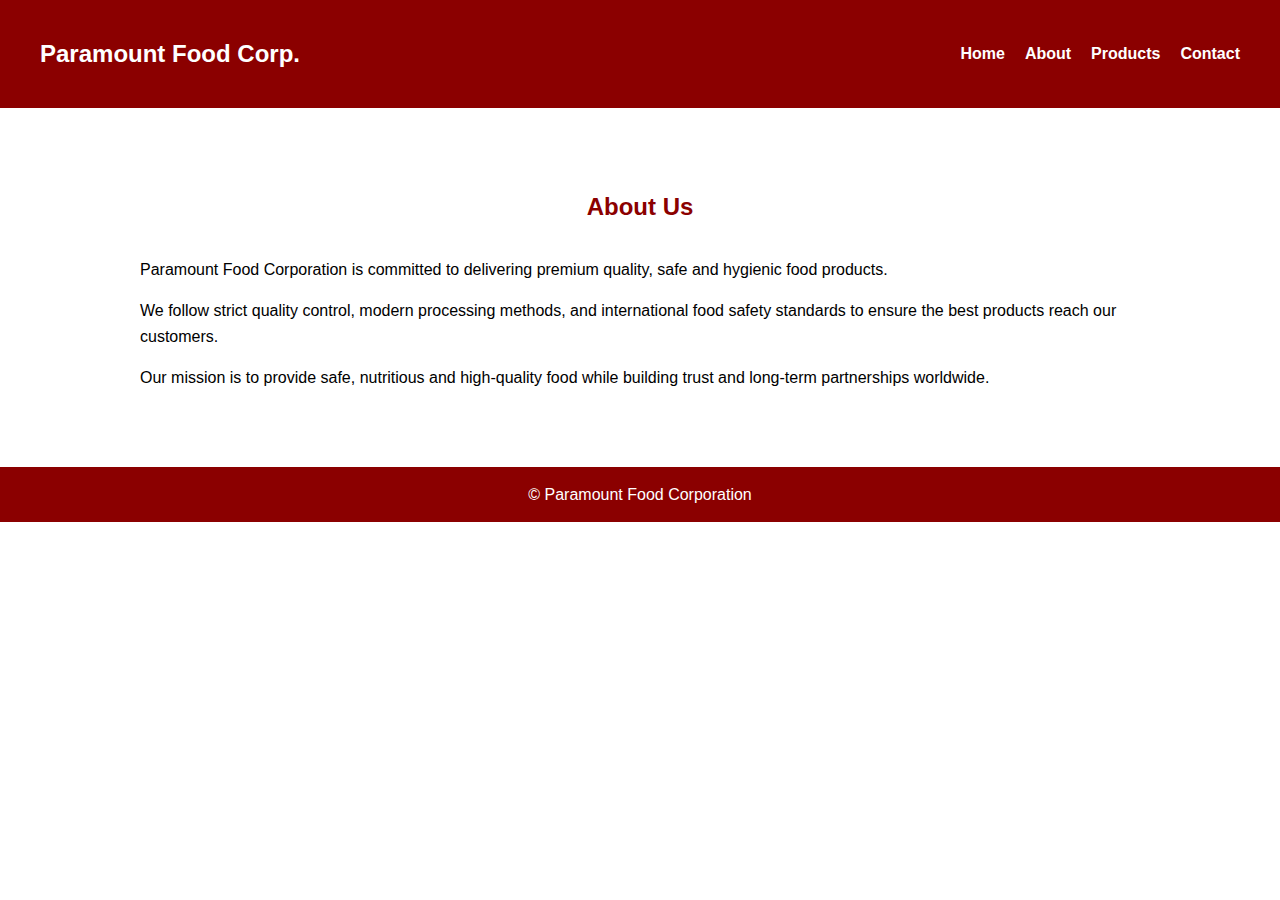
<file: about.html>
<!DOCTYPE html>
<html>
<head>
<title>About Us</title>
<link rel="stylesheet" href="style.css">
</head>
<body>

<nav>
<h2>Paramount Food Corp.</h2>
<ul>
<li><a href="index.html">Home</a></li>
<li><a href="about.html">About</a></li>
<li><a href="products.html">Products</a></li>
<li><a href="contact.html">Contact</a></li>
</ul>
</nav>

<section>
<div class="container">
<h2 class="title">About Us</h2>

<p>
Paramount Food Corporation is committed to delivering premium quality,
safe and hygienic food products.
</p>

<p>
We follow strict quality control, modern processing methods, and
international food safety standards to ensure the best products
reach our customers.
</p>

<p>
Our mission is to provide safe, nutritious and high-quality food while
building trust and long-term partnerships worldwide.
</p>

</div>
</section>

<footer>© Paramount Food Corporation</footer>
</body>
</html>
</file>
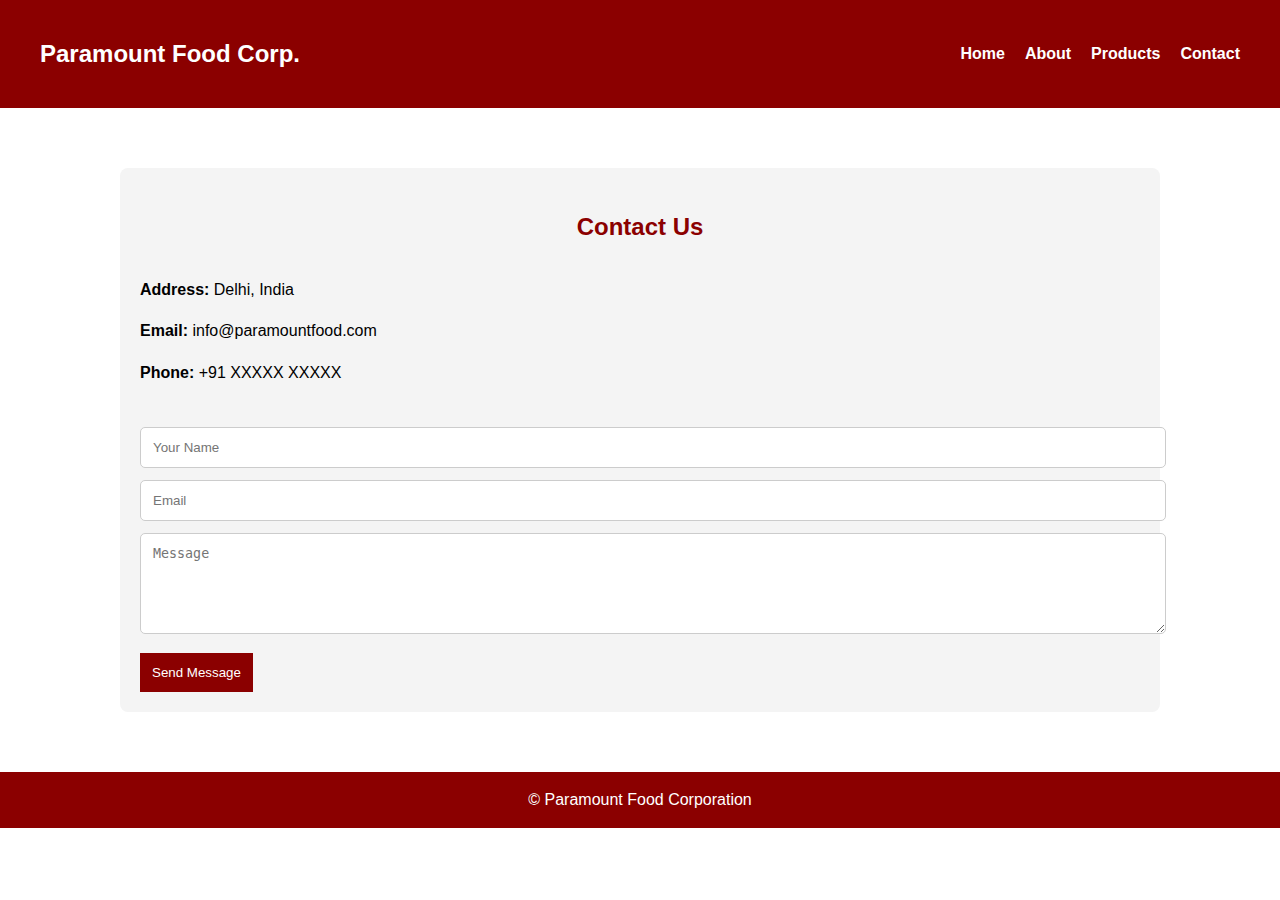
<file: contact.html>
<!DOCTYPE html>
<html>
<head>
<title>Contact Us</title>
<link rel="stylesheet" href="style.css">
</head>
<body>

<nav>
<h2>Paramount Food Corp.</h2>
<ul>
<li><a href="index.html">Home</a></li>
<li><a href="about.html">About</a></li>
<li><a href="products.html">Products</a></li>
<li><a href="contact.html">Contact</a></li>
</ul>
</nav>

<section>
<div class="container contact-box">
<h2 class="title">Contact Us</h2>

<p><strong>Address:</strong> Delhi, India</p>
<p><strong>Email:</strong> info@paramountfood.com</p>
<p><strong>Phone:</strong> +91 XXXXX XXXXX</p>

<br>

<form onsubmit="sendMsg(event)">
<input type="text" placeholder="Your Name" required>
<input type="email" placeholder="Email" required>
<textarea rows="5" placeholder="Message"></textarea>
<button>Send Message</button>
</form>

</div>
</section>

<footer>© Paramount Food Corporation</footer>

<script>
function sendMsg(e){
e.preventDefault();
alert("Message sent successfully!");
}
</script>

</body>
</html>
</file>
<file: style.css>
body{
    margin:0;
    font-family:Arial, Helvetica, sans-serif;
    line-height:1.6;
}

:root{
    --primary:#8B0000;
    --accent:#FFD700;
    --light:#f4f4f4;
}

nav{
    background:var(--primary);
    color:white;
    padding:15px 40px;
    display:flex;
    justify-content:space-between;
    align-items:center;
}

nav ul{
    list-style:none;
    display:flex;
}

nav ul li{
    margin-left:20px;
}

nav a{
    color:white;
    text-decoration:none;
    font-weight:bold;
}

nav a:hover{
    color:var(--accent);
}

.hero{
    height:70vh;
    background:url("https://images.unsplash.com/photo-1606787366850-de6330128bfc") center/cover no-repeat;
    display:flex;
    justify-content:center;
    align-items:center;
    color:white;
    text-align:center;
}

.hero h1{
    background:rgba(0,0,0,0.5);
    padding:20px;
}

section{
    padding:60px 40px;
}

.title{
    text-align:center;
    color:var(--primary);
    margin-bottom:30px;
}

.container{
    max-width:1000px;
    margin:auto;
}

.products{
    display:grid;
    grid-template-columns:repeat(auto-fit,minmax(250px,1fr));
    gap:25px;
}

.card{
    background:white;
    box-shadow:0 4px 10px rgba(0,0,0,0.15);
    border-radius:8px;
    overflow:hidden;
}

.card img{
    width:100%;
    height:180px;
    object-fit:cover;
}

.card h3{
    padding:15px;
    color:var(--primary);
}

.card p{
    padding:0 15px 20px;
}

.contact-box{
    background:var(--light);
    padding:20px;
    border-radius:8px;
}

input,textarea{
    width:100%;
    padding:12px;
    margin-bottom:12px;
    border-radius:5px;
    border:1px solid #ccc;
}

button{
    padding:12px;
    background:var(--primary);
    color:white;
    border:none;
    cursor:pointer;
}

footer{
    background:var(--primary);
    color:white;
    text-align:center;
    padding:15px;
}

@media(max-width:768px){
    nav{
        flex-direction:column;
    }
    nav ul{
        flex-direction:column;
        margin-top:10px;
    }
}
</file>
